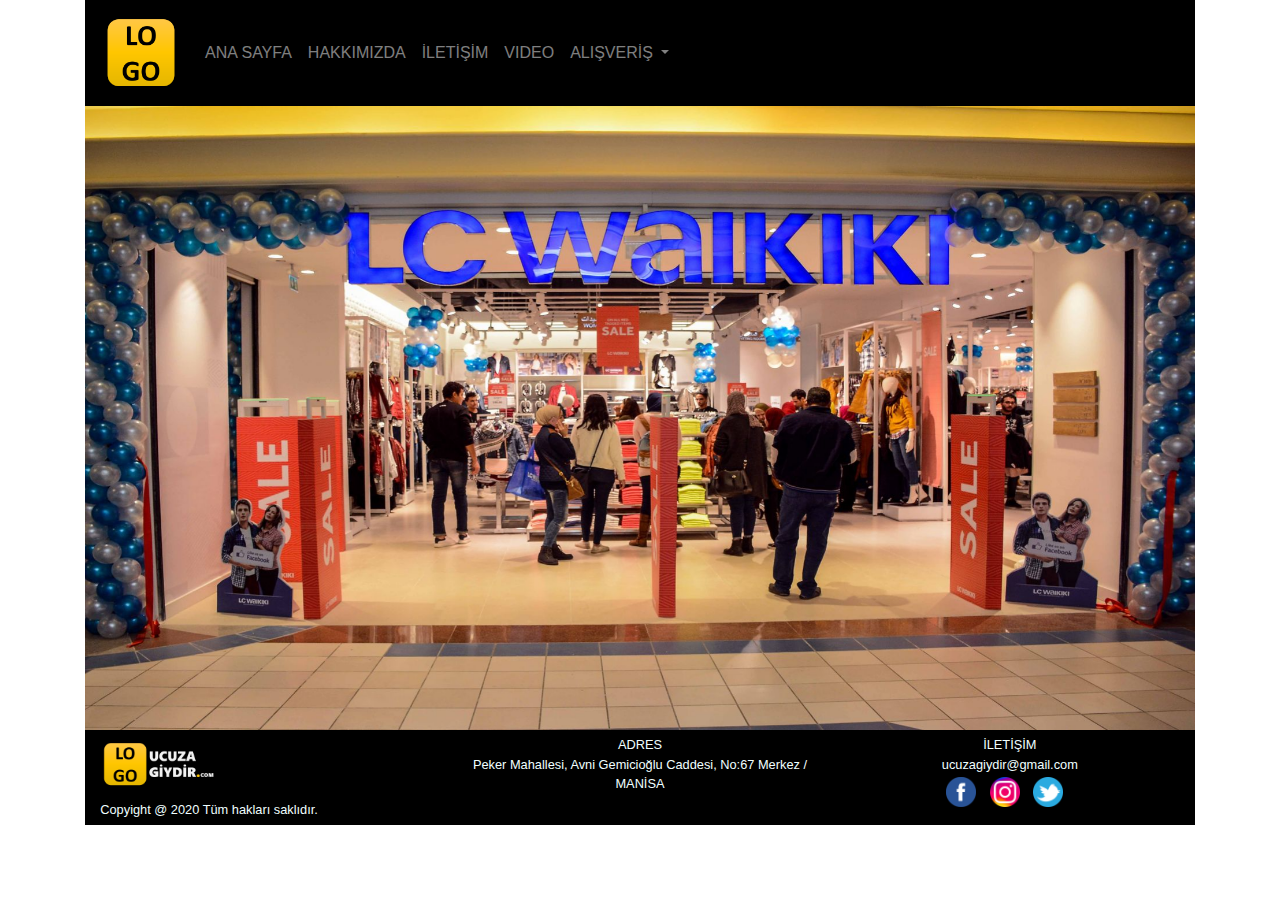
<file: index.html>
<!DOCTYPE html>
<html>

<head>

<!--Eklenen kütüphaneler-->
<script src="css/bootstrap-4.5.2-dist/js/jquery-3.5.1.min.js"></script> 
<script src="css/bootstrap-4.5.2-dist/js/popper.min.js"></script>
<link rel="stylesheet" href="css/bootstrap-4.5.2-dist/css/bootstrap.min.css">
<script src="css/bootstrap-4.5.2-dist/js/bootstrap.min.js" ></script>
<script src="css/bootstrap-4.5.2-dist/js/html2pdf.bundle.min.js"></script>
<link rel="stylesheet" href="css/main.css">
    
<title>Alışveriş Sitesi</title>

    
</head>
    <body>
        <div class="container">
<!------------------------------------------------------- NAVBAR------------------------------------------------------->
        
<nav class="navbar navbar-expand-sm navbar-dark" style="background-color: black">
  <!-- Brand -->
  <a class="navbar-brand" href="#"><img src="img/logo.png" alt="Logo" style="height: 80px;"></a>

  <!-- Links -->
  <ul class="navbar-nav">
    <li class="nav-item">
      <a class="nav-link" href="index.html">ANA SAYFA</a>
    </li>
    <li class="nav-item">
      <a class="nav-link" href="Hakkimizda.html" target="_blank">HAKKIMIZDA</a>
    </li>
    <li class="nav-item">
      <a class="nav-link" href="Iletisim.html">İLETİŞİM</a>
    </li>
    <li class="nav-item">
      <a class="nav-link" href="Fragman.html">VIDEO</a>
    </li>

    <!-- Dropdown -->
<li class="nav-item dropdown">
      <a class="nav-link dropdown-toggle" href="#" id="navbardrop" data-toggle="dropdown">
        ALIŞVERİŞ
      </a>
      <div class="dropdown-menu">
        <a class="dropdown-item" href="KisSezonu.html">Kış Sezonu</a>
        <a class="dropdown-item" href="YazSezonu.html">Yaz Sezonu</a>
        <a class="dropdown-item" href="IcGiyim.html">İç Giyim</a>
      </div>
    </li>
  </ul>
</nav>
    <!------------------------------------------------------- CAROUSEL ------------------------------------------------------->
            
 <div class="carousel slide" data-ride="carousel">
  <div class="carousel-inner">
    <div class="carousel-item active">
      <img class="d-block w-100" src="img/Carousel1.jpeg" alt="First slide">
    </div>
    <div class="carousel-item">
      <img class="d-block w-100" src="img/Carousel2.jpg" alt="Second slide">
    </div>
    <div class="carousel-item">
      <img class="d-block w-100" src="img/Carousel3.jpg" alt="Third slide">
    </div>
  </div>
</div>

<!------------------------------------------------------- FOOTER------------------------------------------------------->

       
          <div class="row" style="margin-left: 0.025%; margin-right: 0.025%;">
         
         <div class="col-4"> 
             <img style="height: 65px;" src="img/logowide.png">
             <br>Copyight @ 2020 Tüm hakları saklıdır.</div>
         <div class="col-4">
             <center>ADRES
             <br>Peker Mahallesi, Avni Gemicioğlu Caddesi, No:67 Merkez / MANİSA
             </center></div>
         <div class="col-4">
             <center>İLETİŞİM
             <br>ucuzagiydir@gmail.com
             <br>
            
             <a href="https://facebook.com/"><img class="ikonlar" src="img/icon_facebook.png"></a>
             <a href="https://instagram.com/"><img class="ikonlar" src="img/icon_instagram.png"></a>
             <a href="https://twitter.com/"><img class="ikonlar" src="img/icon_twitter.png"></a>
                 
             </center></div>
    
            </div>
     
        <button onclick="topFunction()" id="UsteGit" title="Go to top">Üste Git</button>
        </div>
        <script>
        
mybutton = document.getElementById("UsteGit");

window.onscroll = function() {scrollFunction()};

function scrollFunction() {
  if (document.body.scrollTop > 20 || document.documentElement.scrollTop > 20) {
    mybutton.style.display = "block";
  } else {
    mybutton.style.display = "none";
  }
}


function topFunction() {
  document.body.scrollTop = 0; 
  document.documentElement.scrollTop = 0; 
}
        </script>
    </body>
</html>
</file>
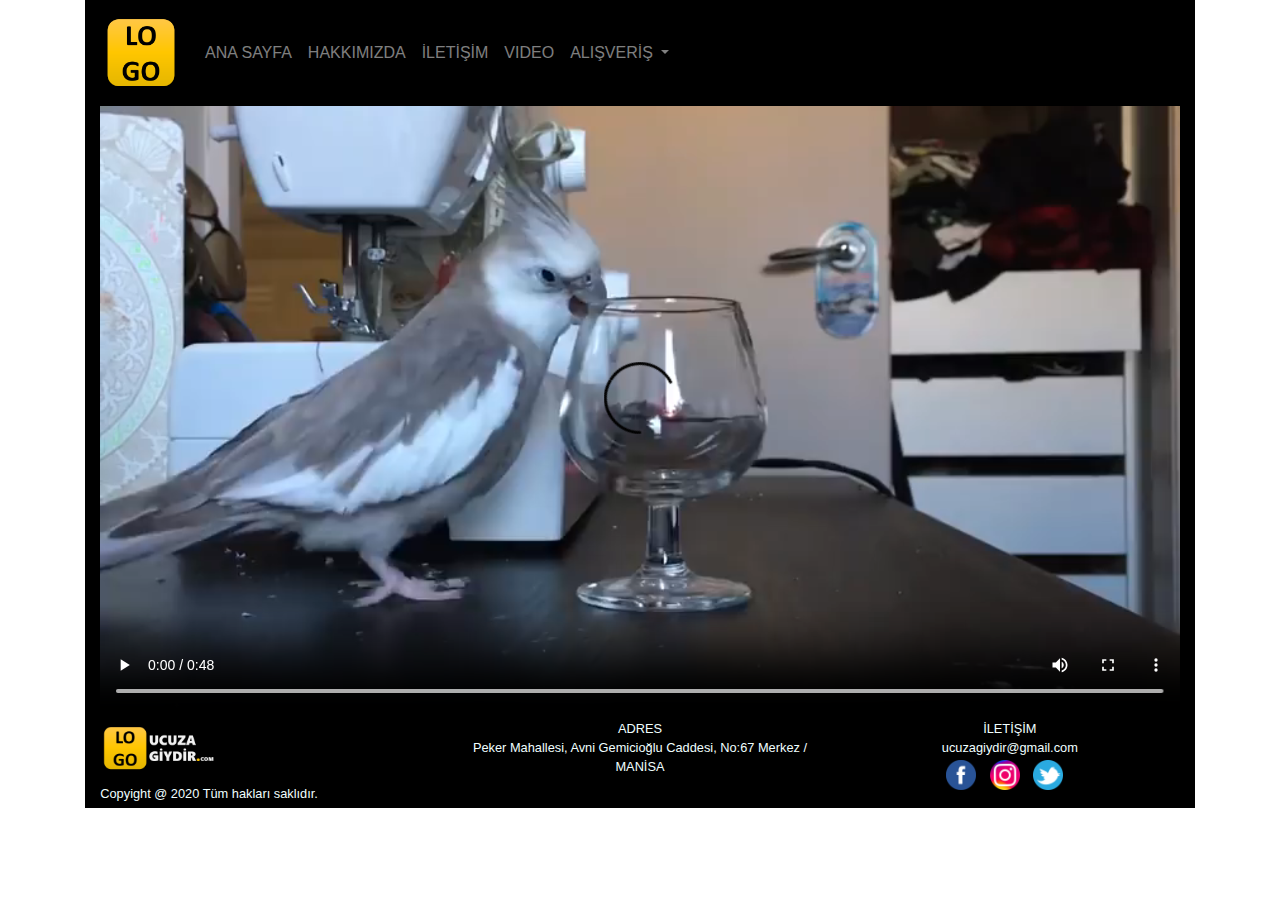
<file: Fragman.html>
<!DOCTYPE html>
<html>

<head>
    
<!--Eklenen kütüphaneler-->
<script src="css/bootstrap-4.5.2-dist/js/jquery-3.5.1.min.js"></script>
<script src="css/bootstrap-4.5.2-dist/js/popper.min.js"></script>
<link rel="stylesheet" href="css/bootstrap-4.5.2-dist/css/bootstrap.min.css">
<script src="css/bootstrap-4.5.2-dist/js/bootstrap.min.js" ></script>
<link rel="stylesheet" href="css/main.css">
    
<title>Alışveriş Sitesi</title>

    
</head>
    <body>
         <div class="container">
<!------------------------------------------------------- NAVBAR------------------------------------------------------->
        
<nav class="navbar navbar-expand-sm navbar-dark" style="background-color: black">
  <!-- Brand -->
  <a class="navbar-brand" href="index.html"><img src="img/logo.png" alt="Logo" style="height: 80px;"></a>

  <!-- Links -->
  <ul class="navbar-nav">
    <li class="nav-item">
      <a class="nav-link" href="index.html">ANA SAYFA</a>
    </li>
    <li class="nav-item">
      <a class="nav-link" href="Hakkimizda.html" target="_blank">HAKKIMIZDA</a>
    </li>
    <li class="nav-item">
      <a class="nav-link" href="Iletisim.html">İLETİŞİM</a>
    </li>
    <li class="nav-item">
      <a class="nav-link" href="Fragman.html">VIDEO</a>
    </li>

    <!-- Dropdown -->
<li class="nav-item dropdown">
      <a class="nav-link dropdown-toggle" href="#" id="navbardrop" data-toggle="dropdown">
        ALIŞVERİŞ
      </a>
      <div class="dropdown-menu">
        <a class="dropdown-item" href="KisSezonu.html">Kış Sezonu</a>
        <a class="dropdown-item" href="YazSezonu.html">Yaz Sezonu</a>
        <a class="dropdown-item" href="IcGiyim.html">İç Giyim</a>
      </div>
    </li>
  </ul>
</nav>
<!------------------------------------------------------- VIDEO------------------------------------------------------->
             

<div class="container-fluid" style="background-color:black;">
 
<center>

<video style="margin-bottom: -6px" width="100%;" controls>
  <source src="vid/throw.mp4" type="video/mp4">
</video>
</center>
</div>


<!------------------------------------------------------- JUMBOTRON------------------------------------------------------->

       
         <div class="row" style="margin-left: 0.025%; margin-right: 0.025%;">
         <div class="col-4"> 
             <img style="height: 65px;" src="img/logowide.png">
             <br>Copyight @ 2020 Tüm hakları saklıdır.</div>
         <div class="col-4">
             <center>ADRES
             <br>Peker Mahallesi, Avni Gemicioğlu Caddesi, No:67 Merkez / MANİSA
             </center></div>
         <div class="col-4">
             <center>İLETİŞİM
             <br>ucuzagiydir@gmail.com
             <br>
            
             <a href="https://facebook.com/"><img class="ikonlar" src="img/icon_facebook.png"></a>
             <a href="https://instagram.com/"><img class="ikonlar" src="img/icon_instagram.png"></a>
             <a href="https://twitter.com/"><img class="ikonlar" src="img/icon_twitter.png"></a>
                 
             </center></div>
    
            </div>
     
           <button onclick="topFunction()" id="UsteGit" title="Go to top">Üste Git</button> 
        </div>
        
        <script>
        
mybutton = document.getElementById("UsteGit");

window.onscroll = function() {scrollFunction()};

function scrollFunction() {
  if (document.body.scrollTop > 20 || document.documentElement.scrollTop > 20) {
    mybutton.style.display = "block";
  } else {
    mybutton.style.display = "none";
  }
}


function topFunction() {
  document.body.scrollTop = 0; 
  document.documentElement.scrollTop = 0; 
}
        </script>
        
    </body>
    
    </html>
</file>
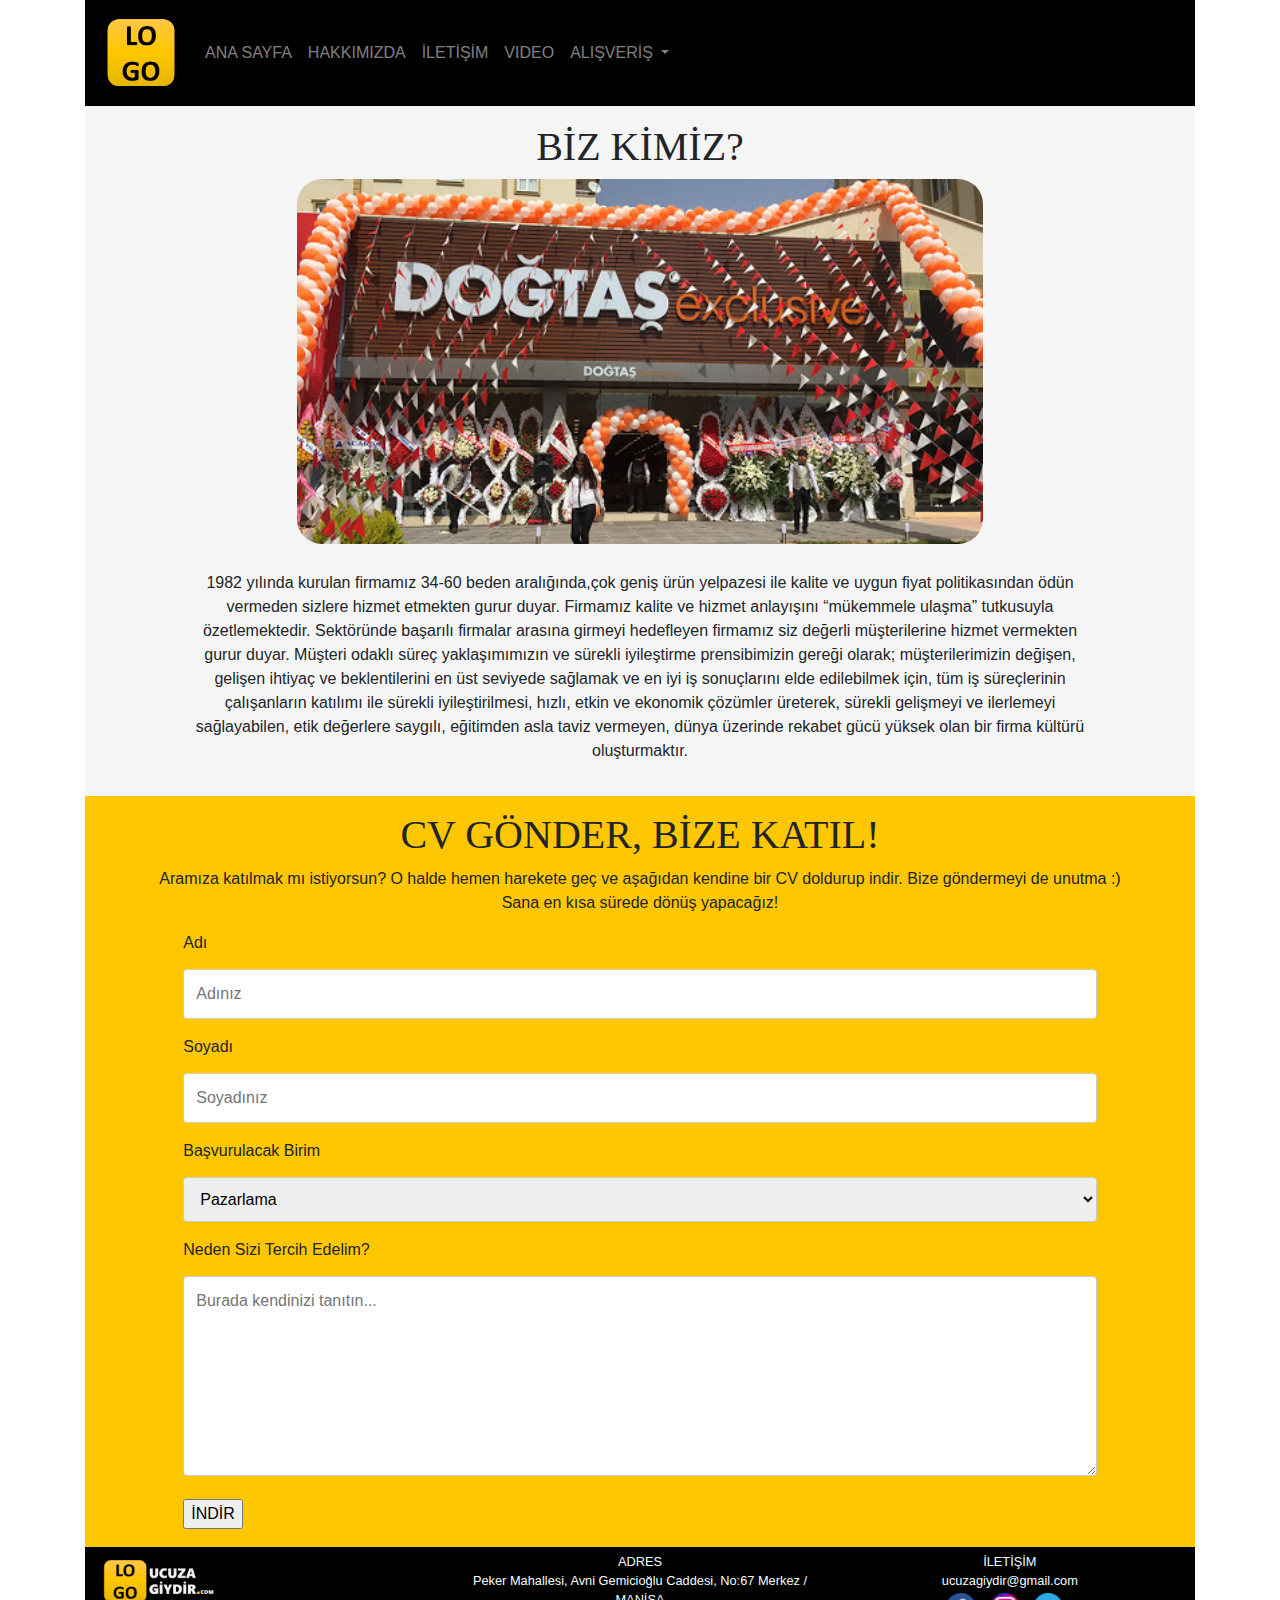
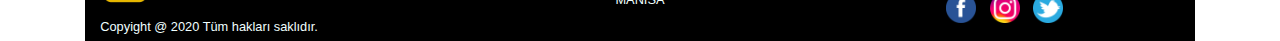
<file: Hakkimizda.html>
<!DOCTYPE html>
<html>

<head>
    
<!--Eklenen kütüphaneler-->
<script src="css/bootstrap-4.5.2-dist/js/jquery-3.5.1.min.js"></script>
<script src="css/bootstrap-4.5.2-dist/js/popper.min.js"></script>
<link rel="stylesheet" href="css/bootstrap-4.5.2-dist/css/bootstrap.min.css">
<script src="css/bootstrap-4.5.2-dist/js/bootstrap.min.js" ></script>
<script src="css/bootstrap-4.5.2-dist/js/html2pdf.bundle.min.js"></script>
<link rel="stylesheet" href="css/main.css">
    
<title>Alışveriş Sitesi</title>

    
</head>
    <body>
         <div class="container">
<!------------------------------------------------------- NAVBAR------------------------------------------------------->
        
<nav class="navbar navbar-expand-sm navbar-dark" style="background-color: black">
  <!-- Brand -->
  <a class="navbar-brand" href="index.html"><img src="img/logo.png" alt="Logo" style="height: 80px;"></a>

  <!-- Links -->
  <ul class="navbar-nav">
    <li class="nav-item">
      <a class="nav-link" href="index.html">ANA SAYFA</a>
    </li>
    <li class="nav-item">
      <a class="nav-link" href="Hakkimizda.html" target="_blank">HAKKIMIZDA</a>
    </li>
    <li class="nav-item">
      <a class="nav-link" href="Iletisim.html">İLETİŞİM</a>
    </li>
    <li class="nav-item">
      <a class="nav-link" href="Fragman.html">VIDEO</a>
    </li>

    <!-- Dropdown -->
<li class="nav-item dropdown">
      <a class="nav-link dropdown-toggle" href="#" id="navbardrop" data-toggle="dropdown">
        ALIŞVERİŞ
      </a>
      <div class="dropdown-menu">
        <a class="dropdown-item" href="KisSezonu.html">Kış Sezonu</a>
        <a class="dropdown-item" href="YazSezonu.html">Yaz Sezonu</a>
        <a class="dropdown-item" href="IcGiyim.html">İç Giyim</a>
      </div>
    </li>
  </ul>
</nav>
<!------------------------------------------------------- HAKKIMIZDA SAYFA------------------------------------------------------->
             <div style="background-color: whitesmoke; padding-top: 1.5%; padding-bottom: 1.5%; ">
                 <div style="max-width: 85%;" class="container">
             <center><h1 style="font-family: fantasy">BİZ KİMİZ?</h1></center>
                <center><img src="img/acilis.jpg" style=" margin-bottom: 3%; width: 75%; border-radius: 25px;">
                    
                 <p>
                     1982 yılında kurulan firmamız  34-60 beden aralığında,çok geniş ürün yelpazesi ile kalite ve uygun fiyat politikasından ödün vermeden sizlere hizmet etmekten gurur duyar.
					 Firmamız kalite ve hizmet anlayışını “mükemmele ulaşma” tutkusuyla özetlemektedir.
					 Sektöründe başarılı firmalar arasına girmeyi hedefleyen firmamız siz değerli müşterilerine hizmet vermekten gurur duyar. 
					 Müşteri odaklı süreç yaklaşımımızın ve sürekli iyileştirme prensibimizin gereği olarak; müşterilerimizin değişen, gelişen ihtiyaç ve beklentilerini en üst seviyede sağlamak ve en iyi iş sonuçlarını elde edilebilmek için, tüm iş süreçlerinin çalışanların katılımı ile sürekli iyileştirilmesi, hızlı, etkin ve ekonomik çözümler üreterek, sürekli gelişmeyi ve ilerlemeyi sağlayabilen, etik değerlere saygılı, eğitimden asla taviz vermeyen, dünya üzerinde rekabet gücü yüksek olan bir firma kültürü oluşturmaktır.
                 </p>
                    
                 </center>
                </div>
            </div>
             <div style="background-color: #ffc602; margin-bottom: -17px; padding-bottom: 35px; padding-top: 15px;">
             <center><h1 style="font-family: fantasy">CV GÖNDER, BİZE KATIL!</h1>
                 <p style="margin-left: 5%; margin-right: 5%;">
                Aramıza katılmak mı istiyorsun? O halde hemen harekete geç ve aşağıdan kendine bir CV doldurup indir. Bize göndermeyi de unutma :) Sana en kısa sürede dönüş yapacağız! 
                 </p>
             </center>
                 
    <div style="max-width: 85%; " class="container">
        
<!--CV FORMU-->
        
    <div id="cvdata" enctype="text/plain">

    <label for="fname">Adı</label>
    <input type="text" id="fname" name="firstname" placeholder="Adınız">

    <label for="lname">Soyadı</label>
    <input type="text" id="lname" name="lastname" placeholder="Soyadınız">

    <label for="birim">Başvurulacak Birim</label>
    <select id="birim" name="birim">
      <option value="Pazarlama">Pazarlama</option>
      <option value="Sosyal Medya Yönetimi">Sosyal Medya Yönetimi</option>
      <option value="Ürün Tasarımı">Ürün Tasarımı</option>
    </select>

    <label for="subject">Neden Sizi Tercih Edelim?</label>
    <textarea id="subject" name="subject" placeholder="Burada kendinizi tanıtın..." style="height:200px"></textarea>

    <input type="button" onclick="Fonksiyon();" value="İNDİR">

  </div></div>
             </div>
             
<!--HTML2PDF JS KODU-->
             <script>
                 
function Fonksiyon() {
var soru1 =' Adı: ';
var soru2 =" Soyadı: ";
var soru3 =" Başvurduğu Bölüm: ";
var soru4 =" Neden Sizi Tercih Edelim? <br> ";

var text = document.getElementById('fname').value;
var text = soru1.concat(text, '<br>');
var text2 = document.getElementById('lname').value;
var text2 = soru2.concat(text2, '<br>');
var text3 = document.getElementById('birim').value;
var text3 = soru3.concat(text3, '<br>');
var text4 = document.getElementById('subject').value;
var text4 = soru4.concat(text4, '<br>');
var toplam = text.concat("<br>", text2);
var toplam = toplam.concat("<br>", text3);
var toplam = toplam.concat("<br>", text4);
    
html2pdf(toplam);
          }
             </script>
<!------------------------------------------------------- FOOTER ------------------------------------------------------->

       
         <div class="row" style="margin-left: 0.025%; margin-right: 0.025%;">
         <div class="col-4"> 
             <img style="height: 65px;" src="img/logowide.png">
             <br>Copyight @ 2020 Tüm hakları saklıdır.</div>
         <div class="col-4">
             <center>ADRES
             <br>Peker Mahallesi, Avni Gemicioğlu Caddesi, No:67 Merkez / MANİSA
             </center></div>
         <div class="col-4">
             <center>İLETİŞİM
             <br>ucuzagiydir@gmail.com
             <br>
            
             <a href="https://facebook.com/"><img class="ikonlar" src="img/icon_facebook.png"></a>
             <a href="https://instagram.com/"><img class="ikonlar" src="img/icon_instagram.png"></a>
             <a href="https://twitter.com/"><img class="ikonlar" src="img/icon_twitter.png"></a>
                 
             </center></div>
    <button onclick="topFunction()" id="UsteGit" title="Go to top">Üste Git</button>
            </div>
     <script>
        
mybutton = document.getElementById("UsteGit");

window.onscroll = function() {scrollFunction()};

function scrollFunction() {
  if (document.body.scrollTop > 20 || document.documentElement.scrollTop > 20) {
    mybutton.style.display = "block";
  } else {
    mybutton.style.display = "none";
  }
}


function topFunction() {
  document.body.scrollTop = 0; 
  document.documentElement.scrollTop = 0; 
}
        </script>
            
        </div>
        </body>
    </html>
</file>
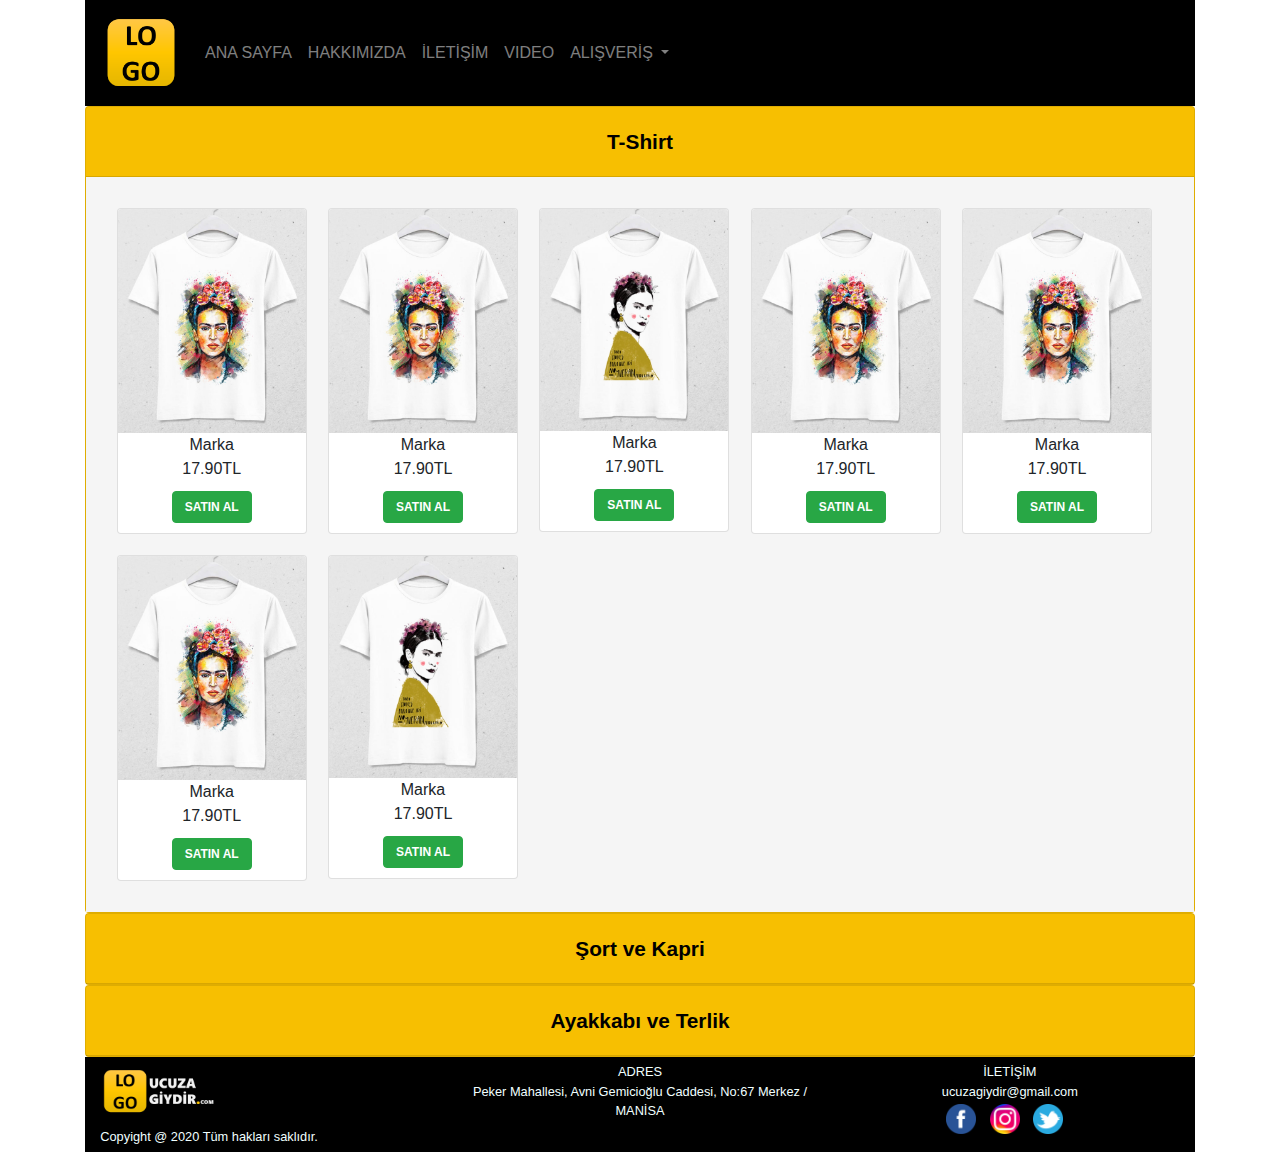
<file: IcGiyim.html>
<!DOCTYPE html>
<html>

<head>
    
<!--Eklenen kütüphaneler-->
<script src="css/bootstrap-4.5.2-dist/js/jquery-3.5.1.min.js"></script>
<script src="css/bootstrap-4.5.2-dist/js/popper.min.js"></script>
<link rel="stylesheet" href="css/bootstrap-4.5.2-dist/css/bootstrap.min.css">
<script src="css/bootstrap-4.5.2-dist/js/bootstrap.min.js" ></script>
<link rel="stylesheet" href="css/main.css">
    
<title>Alışveriş Sitesi</title>

    
</head>
    <body>
     <div class="container">
    
<!------------------------------------------------------- NAVBAR------------------------------------------------------->
        
<nav class="navbar navbar-expand-sm navbar-dark" style="background-color: black">
  <!-- Brand -->
  <a class="navbar-brand" href="#"><img src="img/logo.png" alt="Logo" style="height: 80px;"></a>

  <!-- Links -->
  <ul class="navbar-nav">
    <li class="nav-item">
      <a class="nav-link" href="index.html">ANA SAYFA</a>
    </li>
    <li class="nav-item">
      <a class="nav-link" href="Hakkimizda.html" target="_blank">HAKKIMIZDA</a>
    </li>
    <li class="nav-item">
      <a class="nav-link" href="Iletisim.html">İLETİŞİM</a>
    </li>
    <li class="nav-item">
      <a class="nav-link" href="Fragman.html">VIDEO</a>
    </li>

    <!-- Dropdown -->
<li class="nav-item dropdown">
      <a class="nav-link dropdown-toggle" href="#" id="navbardrop" data-toggle="dropdown">
        ALIŞVERİŞ
      </a>
      <div class="dropdown-menu">
        <a class="dropdown-item" href="KisSezonu.html">Kış Sezonu</a>
        <a class="dropdown-item" href="YazSezonu.html">Yaz Sezonu</a>
        <a class="dropdown-item" href="IcGiyim.html">İç Giyim</a>
      </div>
    </li>
  </ul>
</nav>
<!------------------------------------------------------- ACCORDION------------------------------------------------------->      
        
 <div id="accordion">
  <div class="card" id="KartArkaplan">
    <div class="card-header" id="headingOne">
      <h5 class="mb-0">
        <center><button class="btn btn-link" data-toggle="collapse" data-target="#collapseOne" aria-expanded="true" aria-controls="collapseOne">
            <a id="KartBaslik">T-Shirt</a>
        </button></center>
      </h5>
    </div>

    <div id="collapseOne" class="collapse show" aria-labelledby="headingOne" data-parent="#accordion">
      <div class="card-body" id="KartGovde">
          <div class="container-fluid">
<div class="row">
<div class="column" id="ColumnUrun">  
<div class="card" id="KartUrun">
    <img src="img/urun_tshirt1.jpg" class="card-img-top">
    Marka<br>
    17.90TL
       <button type="button" class="btn btn-success" id="SatınAl">SATIN AL</button>
</div>
      </div>
          
<div class="column" id="ColumnUrun">
<div class="card" id="KartUrun">
<img src="img/urun_tshirt1.jpg" class="card-img-top">
Marka<br>
17.90TL
<button type="button" class="btn btn-success" id="SatınAl">SATIN AL</button>
                  
</div></div>
  
<div class="column" id="ColumnUrun">         
<div class="card" id="KartUrun">
<img src="img/urun_tshirt2.jpg" class="card-img-top">
Marka<br>
17.90TL
<button type="button" class="btn btn-success" id="SatınAl">SATIN AL</button>
</div>
</div>
       
<div class="column" id="ColumnUrun"> 
<div class="card" id="KartUrun">
<img src="img/urun_tshirt1.jpg" class="card-img-top">
Marka<br>
17.90TL
<button type="button" class="btn btn-success" id="SatınAl">SATIN AL</button>
</div>
</div>
    
<div class="column" id="ColumnUrun"> 
<div class="card" id="KartUrun">
<img src="img/urun_tshirt1.jpg" class="card-img-top">
Marka<br>
17.90TL
<button type="button" class="btn btn-success" id="SatınAl">SATIN AL</button>
</div>
</div>
      
<div class="column" id="ColumnUrun">
<div class="card" id="KartUrun">
<img src="img/urun_tshirt1.jpg" class="card-img-top">
Marka<br>
17.90TL
<button type="button" class="btn btn-success" id="SatınAl">SATIN AL</button>
</div>
</div>  
    
<div class="column" id="ColumnUrun">
<div class="card" id="KartUrun">
<img src="img/urun_tshirt2.jpg" class="card-img-top">
Marka<br>
17.90TL
<button type="button" class="btn btn-success" id="SatınAl">SATIN AL</button>
</div>
</div>
</div>
    
    </div>
      </div>
        </div>
  </div>
  <div class="card" id="KartArkaplan">
    <div class="card-header" id="headingTwo">
      <h5 class="mb-0">
        <center><button class="btn btn-link collapsed" data-toggle="collapse" data-target="#collapseTwo" aria-expanded="false" aria-controls="collapseTwo">
          <a id="KartBaslik">Şort ve Kapri</a>
        </button></center>
      </h5>
    </div>
    <div id="collapseTwo" class="collapse" aria-labelledby="headingTwo" data-parent="#accordion">
      <div class="card-body">
       
 
 <div class="container-fluid">
<div class="row">
<div class="column" id="ColumnUrun">  
<div class="card" id="KartUrun">
    <img src="img/urun_tshirt1.jpg" class="card-img-top">
    Marka<br>
    17.90TL
       <button type="button" class="btn btn-success" id="SatınAl">SATIN AL</button>
</div>
      </div>
          
<div class="column" id="ColumnUrun">
<div class="card" id="KartUrun">
<img src="img/urun_tshirt1.jpg" class="card-img-top">
Marka<br>
17.90TL
<button type="button" class="btn btn-success" id="SatınAl">SATIN AL</button>
                  
</div></div>
  
<div class="column" id="ColumnUrun">         
<div class="card" id="KartUrun">
<img src="img/urun_tshirt2.jpg" class="card-img-top">
Marka<br>
17.90TL
<button type="button" class="btn btn-success" id="SatınAl">SATIN AL</button>
</div>
</div>
       
<div class="column" id="ColumnUrun"> 
<div class="card" id="KartUrun">
<img src="img/urun_tshirt1.jpg" class="card-img-top">
Marka<br>
17.90TL
<button type="button" class="btn btn-success" id="SatınAl">SATIN AL</button>
</div>
</div>
      
<div class="column" id="ColumnUrun">
<div class="card" id="KartUrun">
<img src="img/urun_tshirt1.jpg" class="card-img-top">
Marka<br>
17.90TL
<button type="button" class="btn btn-success" id="SatınAl">SATIN AL</button>
</div>
</div>  
    
<div class="column" id="ColumnUrun">
<div class="card" id="KartUrun">
<img src="img/urun_tshirt2.jpg" class="card-img-top">
Marka<br>
17.90TL
<button type="button" class="btn btn-success" id="SatınAl">SATIN AL</button>
</div>
</div>
</div>
    
    </div>
</div>
    </div>
    
  </div>
  <div class="card" id="KartArkaplan">
    <div class="card-header" id="headingThree">
      <h5 class="mb-0">
       <center><button class="btn btn-link collapsed" data-toggle="collapse" data-target="#collapseThree" aria-expanded="false" aria-controls="collapseThree">
          <a id="KartBaslik">Ayakkabı ve Terlik</a>
       </button></center>
      </h5>
    </div>
    <div id="collapseThree" class="collapse" aria-labelledby="headingThree" data-parent="#accordion">
      <div class="card-body" >
          
        <div class="container-fluid">
<div class="row">
<div class="column" id="ColumnUrun">  
<div class="card" id="KartUrun">
    <img src="img/urun_tshirt1.jpg" class="card-img-top">
    Marka<br>
    17.90TL
       <button type="button" class="btn btn-success" id="SatınAl">SATIN AL</button>
</div>
      </div>
          
<div class="column" id="ColumnUrun">
<div class="card" id="KartUrun">
<img src="img/urun_tshirt1.jpg" class="card-img-top">
Marka<br>
17.90TL
<button type="button" class="btn btn-success" id="SatınAl">SATIN AL</button>
                  
</div></div>
  
<div class="column" id="ColumnUrun">         
<div class="card" id="KartUrun">
<img src="img/urun_tshirt2.jpg" class="card-img-top">
Marka<br>
17.90TL
<button type="button" class="btn btn-success" id="SatınAl">SATIN AL</button>
</div>
</div>
       
<div class="column" id="ColumnUrun"> 
<div class="card" id="KartUrun">
<img src="img/urun_tshirt1.jpg" class="card-img-top">
Marka<br>
17.90TL
<button type="button" class="btn btn-success" id="SatınAl">SATIN AL</button>
</div>
</div>
      
</div>
    
    </div>
          
      </div>
    </div>
  </div>
</div>
        
        
        
<!------------------------------------------------------- FOOTER ------------------------------------------------------->

       
<div class="row" style="margin-left: 0.025%; margin-right: 0.025%;">
         
<div class="col-4"> 
             <img style="height: 65px;" src="img/logowide.png">
             <br>Copyight @ 2020 Tüm hakları saklıdır.</div>
<div class="col-4">
             <center>ADRES
             <br>Peker Mahallesi, Avni Gemicioğlu Caddesi, No:67 Merkez / MANİSA
             </center></div>
<div class="col-4">
             <center>İLETİŞİM
             <br>ucuzagiydir@gmail.com
             <br>
            
             <a href="https://facebook.com/"><img class="ikonlar" src="img/icon_facebook.png"></a>
             <a href="https://instagram.com/"><img class="ikonlar" src="img/icon_instagram.png"></a>
             <a href="https://twitter.com/"><img class="ikonlar" src="img/icon_twitter.png"></a>
                 
             </center></div>
    <button onclick="topFunction()" id="UsteGit" title="Go to top">Üste Git</button>
</div>
     
   <script>
        
mybutton = document.getElementById("UsteGit");

window.onscroll = function() {scrollFunction()};

function scrollFunction() {
  if (document.body.scrollTop > 20 || document.documentElement.scrollTop > 20) {
    mybutton.style.display = "block";
  } else {
    mybutton.style.display = "none";
  }
}


function topFunction() {
  document.body.scrollTop = 0; 
  document.documentElement.scrollTop = 0; 
}
        </script>
           </div>
    </body>
</html>
</file>
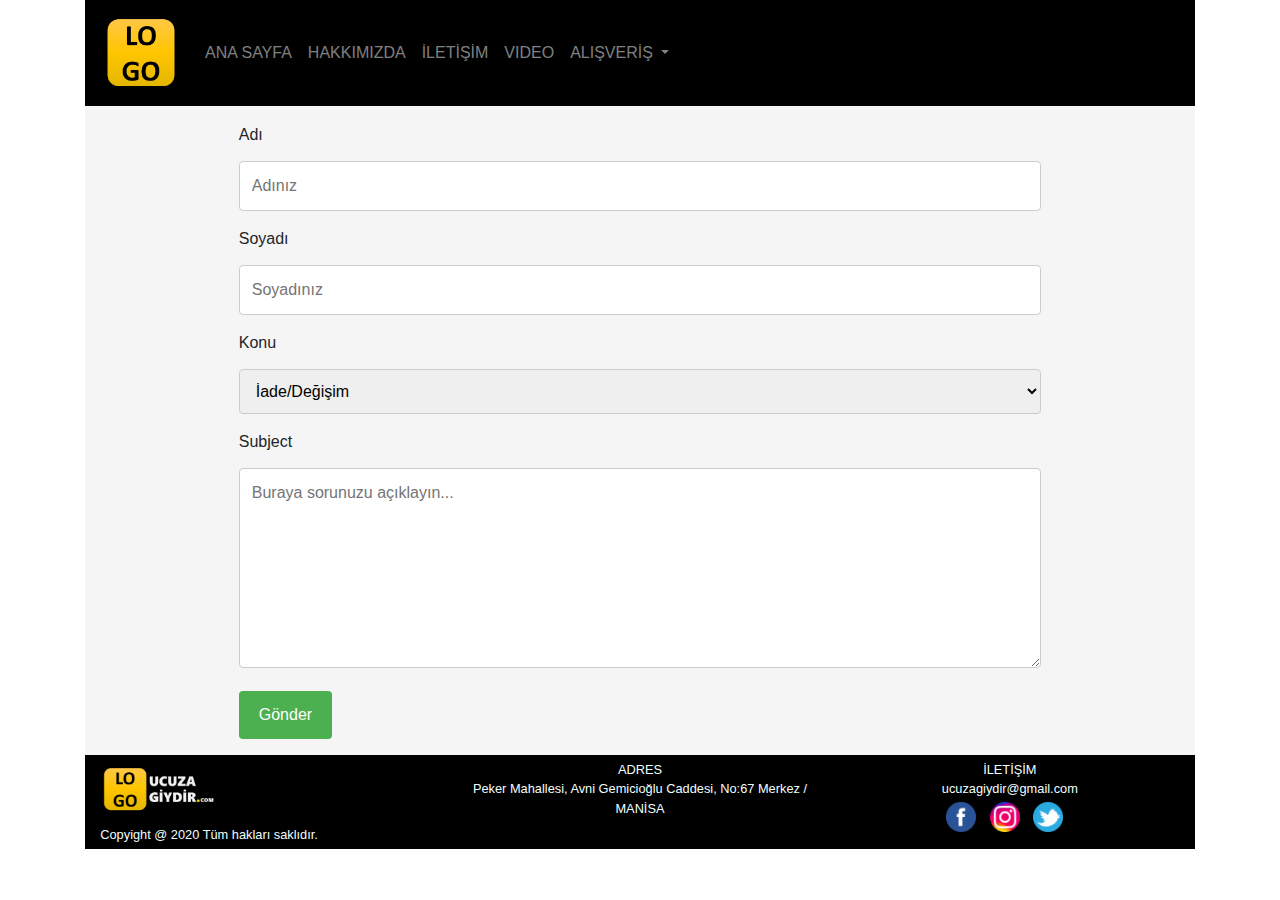
<file: Iletisim.html>
<!DOCTYPE html>
<html>

<head>
    
<!--Eklenen kütüphaneler-->
<script src="css/bootstrap-4.5.2-dist/js/jquery-3.5.1.min.js"></script>
<script src="css/bootstrap-4.5.2-dist/js/popper.min.js"></script>
<link rel="stylesheet" href="css/bootstrap-4.5.2-dist/css/bootstrap.min.css">
<script src="css/bootstrap-4.5.2-dist/js/bootstrap.min.js" ></script>
<link rel="stylesheet" href="css/main.css">
    
<title>Alışveriş Sitesi</title>

    
</head>
    <body>
         <div class="container">
        <!------------------------------------------------------- NAVBAR------------------------------------------------------->
        
<nav class="navbar navbar-expand-sm navbar-dark" style="background-color: black">
  <!-- Brand -->
  <a class="navbar-brand" href="index.html"><img src="img/logo.png" alt="Logo" style="height: 80px;"></a>

  <!-- Links -->
  <ul class="navbar-nav">
    <li class="nav-item">
      <a class="nav-link" href="index.html">ANA SAYFA</a>
    </li>
    <li class="nav-item">
      <a class="nav-link" href="Hakkimizda.html" target="_blank">HAKKIMIZDA</a>
    </li>
    <li class="nav-item">
      <a class="nav-link" href="Iletisim.html">İLETİŞİM</a>
    </li>
    <li class="nav-item">
      <a class="nav-link" href="Fragman.html">VIDEO</a>
    </li>

    <!-- Dropdown -->
<li class="nav-item dropdown">
      <a class="nav-link dropdown-toggle" href="#" id="navbardrop" data-toggle="dropdown">
        ALIŞVERİŞ
      </a>
      <div class="dropdown-menu">
        <a class="dropdown-item" href="KisSezonu.html">Kış Sezonu</a>
        <a class="dropdown-item" href="YazSezonu.html">Yaz Sezonu</a>
        <a class="dropdown-item" href="IcGiyim.html">İç Giyim</a>
      </div>
    </li>
  </ul>
</nav>
<!------------------------------------------------------- İLETİSİM FORMU ------------------------------------------------------->
             <div style="background-color: whitesmoke; padding-top: 1.5%; padding-bottom: 1.5%; ">
                 <div style="max-width: 75%;" class="container">


  <form action="mailto:ahmettsezis@gmail.com" method="post" enctype="text/plain">

    <label for="fname">Adı</label>
    <input type="text" id="fname" name="firstname" placeholder="Adınız">

    <label for="lname">Soyadı</label>
    <input type="text" id="lname" name="lastname" placeholder="Soyadınız">

    <label for="country">Konu</label>
    <select id="country" name="country">
      <option value="australia">İade/Değişim</option>
      <option value="canada">Ödeme Problemleri</option>
      <option value="usa">Defolu Ürün</option>
    </select>

    <label for="subject">Subject</label>
    <textarea id="subject" name="subject" placeholder="Buraya sorunuzu açıklayın..." style="height:200px"></textarea>

    <input type="submit" value="Gönder">

  </form>
                     
                </div>
            </div>
<!------------------------------------------------------- FOOTER ------------------------------------------------------->

       
         <div class="row" style="margin-left: 0.025%; margin-right: 0.025%;">
         <div class="col-4"> 
             <img style="height: 65px;" src="img/logowide.png">
             <br>Copyight @ 2020 Tüm hakları saklıdır.</div>
         <div class="col-4">
             <center>ADRES
             <br>Peker Mahallesi, Avni Gemicioğlu Caddesi, No:67 Merkez / MANİSA
             </center></div>
         <div class="col-4">
             <center>İLETİŞİM
             <br>ucuzagiydir@gmail.com
             <br>
            
             <a href="https://facebook.com/"><img class="ikonlar" src="img/icon_facebook.png"></a>
             <a href="https://instagram.com/"><img class="ikonlar" src="img/icon_instagram.png"></a>
             <a href="https://twitter.com/"><img class="ikonlar" src="img/icon_twitter.png"></a>
                 
             </center></div>
    <button onclick="topFunction()" id="UsteGit" title="Go to top">Üste Git</button>
            </div>
     <script>
        
mybutton = document.getElementById("UsteGit");

window.onscroll = function() {scrollFunction()};

function scrollFunction() {
  if (document.body.scrollTop > 20 || document.documentElement.scrollTop > 20) {
    mybutton.style.display = "block";
  } else {
    mybutton.style.display = "none";
  }
}


function topFunction() {
  document.body.scrollTop = 0; 
  document.documentElement.scrollTop = 0; 
}
        </script>
            
        </div>
        </body>
    </html>
</file>
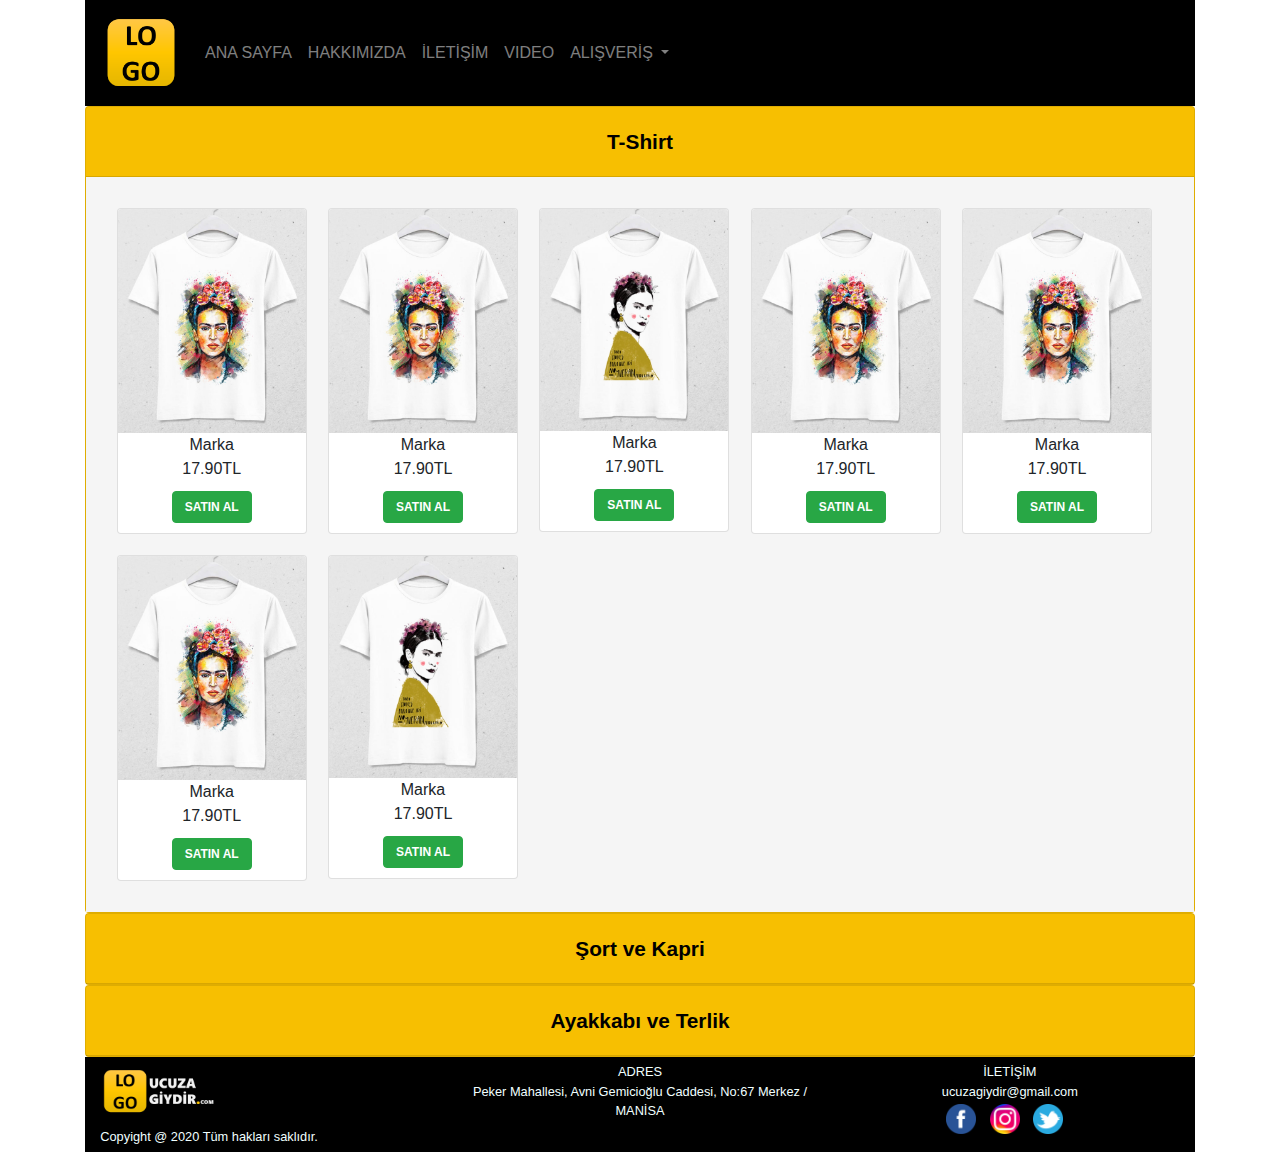
<file: KisSezonu.html>
<!DOCTYPE html>
<html>

<head>
    
<!--Eklenen kütüphaneler-->
<script src="css/bootstrap-4.5.2-dist/js/jquery-3.5.1.min.js"></script>
<script src="css/bootstrap-4.5.2-dist/js/popper.min.js"></script>
<link rel="stylesheet" href="css/bootstrap-4.5.2-dist/css/bootstrap.min.css">
<script src="css/bootstrap-4.5.2-dist/js/bootstrap.min.js" ></script>
<link rel="stylesheet" href="css/main.css">
    
<title>Alışveriş Sitesi</title>

    
</head>
    <body>
     <div class="container">
    
<!------------------------------------------------------- NAVBAR------------------------------------------------------->
        
<nav class="navbar navbar-expand-sm navbar-dark" style="background-color: black">
  <!-- Brand -->
  <a class="navbar-brand" href="#"><img src="img/logo.png" alt="Logo" style="height: 80px;"></a>

  <!-- Links -->
  <ul class="navbar-nav">
    <li class="nav-item">
      <a class="nav-link" href="index.html">ANA SAYFA</a>
    </li>
    <li class="nav-item">
      <a class="nav-link" href="Hakkimizda.html" target="_blank">HAKKIMIZDA</a>
    </li>
    <li class="nav-item">
      <a class="nav-link" href="Iletisim.html">İLETİŞİM</a>
    </li>
    <li class="nav-item">
      <a class="nav-link" href="Fragman.html">VIDEO</a>
    </li>

    <!-- Dropdown -->
<li class="nav-item dropdown">
      <a class="nav-link dropdown-toggle" href="#" id="navbardrop" data-toggle="dropdown">
        ALIŞVERİŞ
      </a>
      <div class="dropdown-menu">
        <a class="dropdown-item" href="KisSezonu.html">Kış Sezonu</a>
        <a class="dropdown-item" href="YazSezonu.html">Yaz Sezonu</a>
        <a class="dropdown-item" href="IcGiyim.html">İç Giyim</a>
      </div>
    </li>
  </ul>
</nav>
<!------------------------------------------------------- ACCORDION------------------------------------------------------->      
        
 <div id="accordion">
  <div class="card" id="KartArkaplan">
    <div class="card-header" id="headingOne">
      <h5 class="mb-0">
        <center><button class="btn btn-link" data-toggle="collapse" data-target="#collapseOne" aria-expanded="true" aria-controls="collapseOne">
            <a id="KartBaslik">T-Shirt</a>
        </button></center>
      </h5>
    </div>

    <div id="collapseOne" class="collapse show" aria-labelledby="headingOne" data-parent="#accordion">
      <div class="card-body" id="KartGovde">
          <div class="container-fluid">
<div class="row">
<div class="column" id="ColumnUrun">  
<div class="card" id="KartUrun">
    <img src="img/urun_tshirt1.jpg" class="card-img-top">
    Marka<br>
    17.90TL
       <button type="button" class="btn btn-success" id="SatınAl">SATIN AL</button>
</div>
      </div>
          
<div class="column" id="ColumnUrun">
<div class="card" id="KartUrun">
<img src="img/urun_tshirt1.jpg" class="card-img-top">
Marka<br>
17.90TL
<button type="button" class="btn btn-success" id="SatınAl">SATIN AL</button>
                  
</div></div>
  
<div class="column" id="ColumnUrun">         
<div class="card" id="KartUrun">
<img src="img/urun_tshirt2.jpg" class="card-img-top">
Marka<br>
17.90TL
<button type="button" class="btn btn-success" id="SatınAl">SATIN AL</button>
</div>
</div>
       
<div class="column" id="ColumnUrun"> 
<div class="card" id="KartUrun">
<img src="img/urun_tshirt1.jpg" class="card-img-top">
Marka<br>
17.90TL
<button type="button" class="btn btn-success" id="SatınAl">SATIN AL</button>
</div>
</div>
    
<div class="column" id="ColumnUrun"> 
<div class="card" id="KartUrun">
<img src="img/urun_tshirt1.jpg" class="card-img-top">
Marka<br>
17.90TL
<button type="button" class="btn btn-success" id="SatınAl">SATIN AL</button>
</div>
</div>
      
<div class="column" id="ColumnUrun">
<div class="card" id="KartUrun">
<img src="img/urun_tshirt1.jpg" class="card-img-top">
Marka<br>
17.90TL
<button type="button" class="btn btn-success" id="SatınAl">SATIN AL</button>
</div>
</div>  
    
<div class="column" id="ColumnUrun">
<div class="card" id="KartUrun">
<img src="img/urun_tshirt2.jpg" class="card-img-top">
Marka<br>
17.90TL
<button type="button" class="btn btn-success" id="SatınAl">SATIN AL</button>
</div>
</div>
</div>
    
    </div>
      </div>
        </div>
  </div>
  <div class="card" id="KartArkaplan">
    <div class="card-header" id="headingTwo">
      <h5 class="mb-0">
        <center><button class="btn btn-link collapsed" data-toggle="collapse" data-target="#collapseTwo" aria-expanded="false" aria-controls="collapseTwo">
          <a id="KartBaslik">Şort ve Kapri</a>
        </button></center>
      </h5>
    </div>
    <div id="collapseTwo" class="collapse" aria-labelledby="headingTwo" data-parent="#accordion">
      <div class="card-body">
       
 
 <div class="container-fluid">
<div class="row">
<div class="column" id="ColumnUrun">  
<div class="card" id="KartUrun">
    <img src="img/urun_tshirt1.jpg" class="card-img-top">
    Marka<br>
    17.90TL
       <button type="button" class="btn btn-success" id="SatınAl">SATIN AL</button>
</div>
      </div>
          
<div class="column" id="ColumnUrun">
<div class="card" id="KartUrun">
<img src="img/urun_tshirt1.jpg" class="card-img-top">
Marka<br>
17.90TL
<button type="button" class="btn btn-success" id="SatınAl">SATIN AL</button>
                  
</div></div>
  
<div class="column" id="ColumnUrun">         
<div class="card" id="KartUrun">
<img src="img/urun_tshirt2.jpg" class="card-img-top">
Marka<br>
17.90TL
<button type="button" class="btn btn-success" id="SatınAl">SATIN AL</button>
</div>
</div>
       
<div class="column" id="ColumnUrun"> 
<div class="card" id="KartUrun">
<img src="img/urun_tshirt1.jpg" class="card-img-top">
Marka<br>
17.90TL
<button type="button" class="btn btn-success" id="SatınAl">SATIN AL</button>
</div>
</div>
      
<div class="column" id="ColumnUrun">
<div class="card" id="KartUrun">
<img src="img/urun_tshirt1.jpg" class="card-img-top">
Marka<br>
17.90TL
<button type="button" class="btn btn-success" id="SatınAl">SATIN AL</button>
</div>
</div>  
    
<div class="column" id="ColumnUrun">
<div class="card" id="KartUrun">
<img src="img/urun_tshirt2.jpg" class="card-img-top">
Marka<br>
17.90TL
<button type="button" class="btn btn-success" id="SatınAl">SATIN AL</button>
</div>
</div>
</div>
    
    </div>
</div>
    </div>
    
  </div>
  <div class="card" id="KartArkaplan">
    <div class="card-header" id="headingThree">
      <h5 class="mb-0">
       <center><button class="btn btn-link collapsed" data-toggle="collapse" data-target="#collapseThree" aria-expanded="false" aria-controls="collapseThree">
          <a id="KartBaslik">Ayakkabı ve Terlik</a>
       </button></center>
      </h5>
    </div>
    <div id="collapseThree" class="collapse" aria-labelledby="headingThree" data-parent="#accordion">
      <div class="card-body" >
          
        <div class="container-fluid">
<div class="row">
<div class="column" id="ColumnUrun">  
<div class="card" id="KartUrun">
    <img src="img/urun_tshirt1.jpg" class="card-img-top">
    Marka<br>
    17.90TL
       <button type="button" class="btn btn-success" id="SatınAl">SATIN AL</button>
</div>
      </div>
          
<div class="column" id="ColumnUrun">
<div class="card" id="KartUrun">
<img src="img/urun_tshirt1.jpg" class="card-img-top">
Marka<br>
17.90TL
<button type="button" class="btn btn-success" id="SatınAl">SATIN AL</button>
                  
</div></div>
  
<div class="column" id="ColumnUrun">         
<div class="card" id="KartUrun">
<img src="img/urun_tshirt2.jpg" class="card-img-top">
Marka<br>
17.90TL
<button type="button" class="btn btn-success" id="SatınAl">SATIN AL</button>
</div>
</div>
       
<div class="column" id="ColumnUrun"> 
<div class="card" id="KartUrun">
<img src="img/urun_tshirt1.jpg" class="card-img-top">
Marka<br>
17.90TL
<button type="button" class="btn btn-success" id="SatınAl">SATIN AL</button>
</div>
</div>
      
</div>
    
    </div>
          
      </div>
    </div>
  </div>
</div>
        
        
        
<!------------------------------------------------------- FOOTER ------------------------------------------------------->

       
<div class="row" style="margin-left: 0.025%; margin-right: 0.025%;">
         
<div class="col-4"> 
             <img style="height: 65px;" src="img/logowide.png">
             <br>Copyight @ 2020 Tüm hakları saklıdır.</div>
<div class="col-4">
             <center>ADRES
             <br>Peker Mahallesi, Avni Gemicioğlu Caddesi, No:67 Merkez / MANİSA
             </center></div>
<div class="col-4">
             <center>İLETİŞİM
             <br>ucuzagiydir@gmail.com
             <br>
            
             <a href="https://facebook.com/"><img class="ikonlar" src="img/icon_facebook.png"></a>
             <a href="https://instagram.com/"><img class="ikonlar" src="img/icon_instagram.png"></a>
             <a href="https://twitter.com/"><img class="ikonlar" src="img/icon_twitter.png"></a>
                 
             </center></div>
    
</div>
     
   <button onclick="topFunction()" id="UsteGit" title="Go to top">Üste Git</button>
           </div>
        <script>
        
mybutton = document.getElementById("UsteGit");

window.onscroll = function() {scrollFunction()};

function scrollFunction() {
  if (document.body.scrollTop > 20 || document.documentElement.scrollTop > 20) {
    mybutton.style.display = "block";
  } else {
    mybutton.style.display = "none";
  }
}


function topFunction() {
  document.body.scrollTop = 0; 
  document.documentElement.scrollTop = 0; 
}
        </script>
    </body>
</html>
</file>
<file: css/main.css>
.col-4{
padding-top: 5px;
padding-bottom: 5px;
color: azure;
font-size: 80%; 
background-color: black;
}

.ikonlar{
    
    height: 30px; 
    margin-top: 3px;
    margin-bottom: 3px;
    margin-right: 3%;
    
}

#KartArkaplan{
background-color: #ffc602;
}


#collapseOne{
    background-color: whitesmoke;
}
#collapseTwo{
    background-color: whitesmoke;
}

#collapseThree{
    background-color: whitesmoke;
}



#KartBaslik{
    font-size: 130%;
    font-weight: 700;
    color: black;  
}

#KartGovde{
align-content:center;
    
}

#KartUrun{
  font-size: 100%;
  align-self: center;
  width: 190px;

  text-align: center;


}

#ColumnUrun{
  margin-top: 1%;
  margin-left: 1%;
  margin-right: 1%;
  margin-bottom: 1%;
    

}

#SatınAl{
    font-size: 75%;
    font-weight: 600;

    align-self: center;
    margin-top: 10px;
    margin-left: 10px;
    margin-right: 10px;
    margin-bottom: 10px;
}







input[type=text], select, textarea {
  width: 100%;
  padding: 12px; 
  border: 1px solid #ccc; 
  border-radius: 4px; 
  box-sizing: border-box; 
  margin-top: 6px;
  margin-bottom: 16px; 
  resize: vertical; 
}


input[type=submit] {
  background-color: #4CAF50;
  color: white;
  padding: 12px 20px;
  border: none;
  border-radius: 4px;
  cursor: pointer;
}


input[type=submit]:hover {
  background-color: #45a049;
}

#UsteGit {
  display: none; /* Varsayılan olarak gizler */
  position: fixed; /* sabit pozisyon */
  bottom: 20px; 
  right: 30px; 
  z-index: 99; /* en öne getirir */
  border: none; /* kenarları siler */
  outline: none; /* dış hattı siler */
  background-color: red; /* arkaplan rengi */
  color: white; /* yazı rengi */
  cursor: pointer; 
  padding: 15px; 
  border-radius: 10px; /* yuvarlak köşeler */
  font-size: 18px;
}

#UsteGit:hover {
  background-color: #555; 
}
</file>
